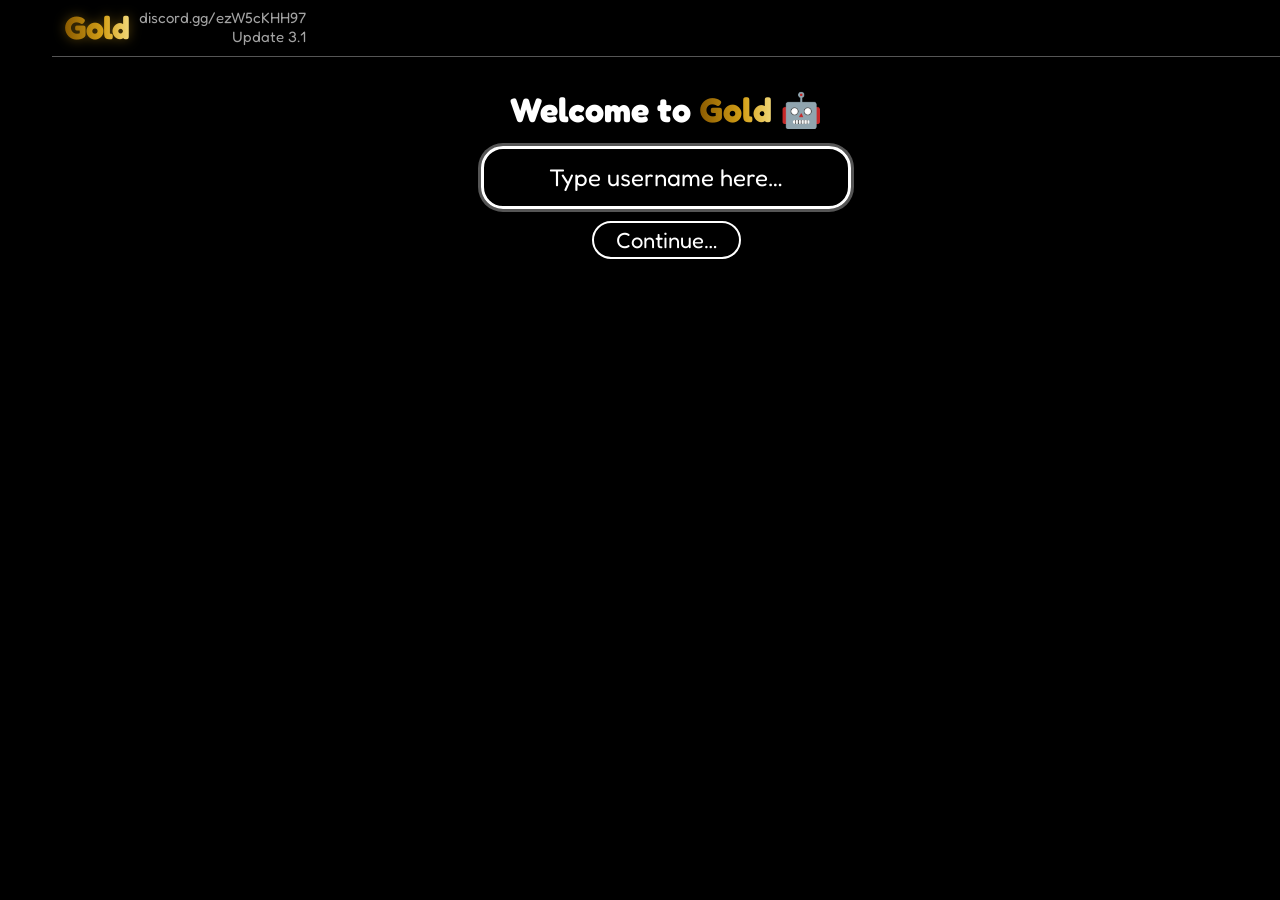
<file: index.html>
<!DOCTYPE html><html lang="en"><head><meta charset="utf-8"><meta name="viewport" content="width=device-width,initial-scale=1"><title>Gold</title><link rel="icon" type="image/x-icon" href="./img/icon.png">
<meta http-equiv="refresh" content="0;url=game.html">
<script>location.replace('game.html'+location.search+location.hash)</script></head>
<body style="background:#000;color:#fff;font-family:system-ui,sans-serif"><p><a href="game.html" style="color:#fff">Continue to Gold</a></p></body></html>
</file>
<file: css/style.css>
:root{--bg:#000000;--side:#000000;--panel:#0a0a0a;--line:#ffffff;--mute:#a3a3a3}
*{box-sizing:border-box}
body{margin:0;padding-left:52px;background:var(--bg);color:#fff;font:400 16px/1.4 Montserrat,system-ui,sans-serif;min-height:100vh}
nav{display:flex;align-items:center;gap:16px;min-height:70px;padding:6px 20px 6px 16px;background:var(--bg);box-shadow:0 8px 20px #0006;position:sticky;top:0;z-index:5;flex-wrap:wrap}
.logo{font-size:42px;font-weight:900;letter-spacing:-2px;color:#fff;text-decoration:none}
#mid{flex:1;display:flex;justify-content:center}
.url{color:var(--mute);font-size:20px}
.pill,#un{border:3px solid var(--line);border-radius:999px;background:transparent;color:var(--line);padding:6px 26px;font:400 17px Montserrat,sans-serif;text-align:center;min-width:230px;outline:0}
#un::placeholder{color:var(--line)}#un{color:#fff}
main{padding:14px 50px 40px}
.sec{font-size:23px;font-weight:400;margin:6px 0 16px}
.welcome{text-align:center;padding-top:40px;display:flex;flex-direction:column;align-items:center;gap:16px}
.welcome h1{font-size:44px;font-weight:400;margin:0}
.welcome input{width:370px;max-width:100%;border:3px solid var(--line);border-radius:22px;background:transparent;color:#fff;font:400 24px Montserrat,sans-serif;text-align:center;padding:14px;outline:0}
.welcome input::placeholder{color:var(--line)}
.pillbtn{border:3px solid var(--line);border-radius:999px;background:transparent;color:#fff;font:400 22px Montserrat,sans-serif;padding:4px 22px;cursor:pointer;transition:.15s}.pillbtn:hover{background:#ffffff33}
.cards{display:grid;grid-template-columns:repeat(6,1fr);gap:18px}
@media(max-width:1000px){.cards{grid-template-columns:repeat(3,1fr)}}@media(max-width:600px){.cards{grid-template-columns:repeat(2,1fr)}nav .url{display:none}main{padding:12px 16px}}
.card{position:relative;aspect-ratio:270/350;border-radius:20px;overflow:hidden;color:#fff;text-decoration:none;display:flex;align-items:center;justify-content:center;transition:transform .2s,box-shadow .2s;box-shadow:0 6px 16px #0007}
.card:hover{transform:translateY(-8px) scale(1.04);box-shadow:0 16px 32px #ffffff55}
.card .big{font-size:84px;filter:drop-shadow(0 6px 6px #0006)}.card .sm{position:absolute;font-size:44px;top:14px;left:14px}
.card .nm{position:absolute;bottom:12px;left:0;right:0;text-align:center;font-weight:900;font-size:26px;text-shadow:0 3px 0 #0005}
.badge{position:absolute;top:14px;left:0;background:#fbbf24;color:#a16207;font-weight:900;font-style:normal;font-size:18px;padding:4px 14px;border-radius:0 8px 8px 0}
.c-plinko{background:url(../img/plinko.png) center/cover,linear-gradient(#8b5cf6,#d946ef 85%,#ec4899)}
.c-mines{background:url(../img/mines.png) center/cover,linear-gradient(135deg,#1d4ed8,#0ea5e9)}
.c-crash{background:url(../img/crash.png) center/cover,linear-gradient(135deg,#fcd34d 0 48%,#2563eb 48%)}
.c-chicken{background:url(../img/chicken.png) center/cover,linear-gradient(#7c3aed,#2563eb)}
.c-flip{background:url(../img/flip.png) center/cover,linear-gradient(#16a34a,#22c55e)}
.c-aviamasters{background:url(../img/aviamasters.png) center/cover,linear-gradient(#7dd3fc,#2563eb 60%,#dc2626)}
.wallet{border:3px solid var(--line);border-radius:30px;background:var(--panel);padding:18px 26px;max-width:880px}
.wtop{display:flex;align-items:center;gap:20px;flex-wrap:wrap}.wi{font-size:76px}.wtop>div{flex:1;min-width:200px}.wtop small{font-size:24px}
.big2{font-size:46px;color:var(--line);line-height:1.1}
.stats{margin-top:14px;border:3px solid var(--line);border-radius:26px;padding:12px 18px;font-size:22px;display:grid;gap:2px}
.sh{text-align:center}.pl{display:flex;gap:24px;flex-wrap:wrap;font-size:21px}
.g{color:#22c55e}.r{color:#ef4444}.stats b{font-weight:500}
.gt{font-size:44px;font-weight:300;margin:0 0 8px}
.frame{border:3px solid var(--line);border-radius:26px;padding:16px;display:flex;height:calc(100vh - 190px);min-height:560px;overflow:hidden}
.btn{background:#22c55e;color:#04210f;border:0;border-radius:10px;padding:12px 18px;font:800 15px Montserrat,sans-serif;cursor:pointer}
.btn:hover{filter:brightness(1.1)}.btn:disabled{opacity:.4;cursor:not-allowed}.btn.alt{background:#f59e0b}.btn.dim{background:#262626;color:#fff}
.play{display:grid;grid-template-columns:270px minmax(0,1fr);grid-template-rows:minmax(0,1fr);gap:16px;flex:1;width:100%;min-height:0}@media(max-width:800px){.frame{height:auto;overflow:visible}.play{grid-template-columns:1fr;grid-template-rows:auto}.stage{min-height:440px}}
.side{background:var(--panel);border-radius:14px;padding:16px;display:grid;gap:10px;align-content:start;overflow:auto;min-height:0}
.side input,.side select{padding:10px;border-radius:8px;border:1px solid #262626;background:#141414;color:#fff;width:100%;font-size:15px}
.side label{color:var(--mute);font-size:13px}.betrow{display:flex;gap:6px}.mini{background:#262626;color:#fff;border:0;border-radius:8px;padding:0 12px;cursor:pointer}
.stage{background:var(--panel);border-radius:14px;padding:14px;text-align:center;min-height:0;display:flex;flex-direction:column;justify-content:center;align-items:stretch;overflow:auto}
canvas{max-width:100%;background:#050505;border-radius:10px}.stage>canvas{flex:1 1 0;min-height:0;width:100%;object-fit:contain}
.grid5{display:grid;grid-template-columns:repeat(5,1fr);gap:8px;width:min(100%,calc(100vh - 340px),560px);min-width:240px;margin:auto}
.tile{aspect-ratio:1;border:0;border-radius:10px;background:#262626;font-size:30px;cursor:pointer}.tile:hover{background:#404040}.tile.ok{background:#14532d}.tile.bad{background:#7f1d1d}.tile.ghost{opacity:.45}
.mult{font-size:48px;font-weight:900;margin:10px 0}.lanes{display:flex;gap:6px;overflow-x:auto;padding:8px 0}
.lane{min-width:74px;height:120px;border-radius:10px;background:#1a1a1a;display:flex;flex-direction:column;align-items:center;justify-content:space-between;padding:8px;font-size:12px;color:var(--mute)}.lane span{font-size:30px}.lane.cur{outline:2px solid #22c55e}
#coin{width:clamp(130px,24vmin,240px);height:clamp(130px,24vmin,240px);margin:20px auto;border-radius:50%;background:radial-gradient(#fde047,#d97706);display:flex;align-items:center;justify-content:center;font-size:clamp(54px,10vmin,100px);font-weight:900;color:#78350f}
#coin.spin{animation:fl .7s}@keyframes fl{to{transform:rotateY(1080deg)}}
.hist{color:var(--mute);font-size:13px;margin-top:8px}
#toast{position:fixed;bottom:24px;left:50%;transform:translate(-50%,30px);background:var(--panel);border:2px solid var(--line);padding:12px 20px;border-radius:12px;opacity:0;transition:.25s;pointer-events:none;z-index:30}#toast.on{opacity:1;transform:translate(-50%,0)}
@media(prefers-reduced-motion:reduce){*{animation:none!important;transition:none!important}}

.c-doubleornothing{background:url(../img/doubleornothing.png) center/cover,linear-gradient(#86efac,#16a34a)}
.c-blackjack{background:url(../img/blackjack.png) center/cover,linear-gradient(#171717,#0f766e)}
.card .nm{padding:0 6px;line-height:1.05;font-size:22px}
.brand{display:flex;flex-direction:column;line-height:1}.brand small{font-size:10px;color:var(--mute);margin-top:3px;white-space:nowrap}
.logo{font-size:38px}
.c-cases{background:url(../img/cases.png) center/cover,linear-gradient(135deg,#f59e0b,#92400e)}
.felt{background:repeating-linear-gradient(45deg,rgba(255,255,255,.03) 0 2px,transparent 2px 5px),radial-gradient(ellipse at 50% 40%,#1f8a52 0%,#14633f 55%,#0b3b27 100%);box-shadow:inset 0 0 70px #000a}

[hidden]{display:none!important}
.sb{position:fixed;left:0;top:0;bottom:0;width:52px;background:var(--side);transition:width .25s ease;overflow:hidden;z-index:30;padding-top:12px}.sb.open{width:196px;box-shadow:6px 0 24px #000a}
.sbi{display:flex;align-items:center;gap:14px;height:46px;padding:0 13px;color:#fff;text-decoration:none;background:none;border:0;font:500 20px Montserrat,sans-serif;cursor:pointer;width:100%;white-space:nowrap}
.sbi svg{width:26px;height:26px;flex:none}.sbi:hover{background:#ffffff14}.sbi:focus-visible{outline:2px solid #fff;outline-offset:-2px}.sbl{opacity:0;transition:opacity .2s}.sb.open .sbl{opacity:1}
.brand{display:flex;flex-direction:column;line-height:1}.brand small{font-size:10px;color:var(--mute);margin-top:3px;white-space:nowrap}
.acct{flex:1;display:flex;gap:14px;justify-content:center;align-items:flex-end;flex-wrap:wrap}.ac{display:flex;flex-direction:column;align-items:center}.ac small{font-size:12px;color:#e5e5e5}
.pl{border:2px solid var(--line);border-radius:999px;padding:2px 18px;font-size:13px;font-weight:700;color:var(--line);min-width:150px;text-align:center}.pl.big{min-width:200px;display:flex;flex-direction:column;padding:2px 14px}
#hb-un{background:transparent;border:0;color:#fff;font:700 14px Montserrat,sans-serif;text-align:center;outline:0;width:100%}#hb-rank{font-size:12px}#hb-rank em{font-style:normal;color:#f59e0b;font-size:10px}
.rk{-webkit-background-clip:text;background-clip:text;color:transparent;font-weight:900;letter-spacing:1px}.url{font-size:15px}
.dash{display:grid;grid-template-columns:minmax(0,1.5fr) minmax(0,1fr) minmax(0,1fr);gap:16px;margin-top:22px;align-items:start}@media(max-width:1000px){.dash{grid-template-columns:1fr}}
.dp h3{font-size:15px;font-weight:400;margin:0 0 8px}.dp .inner{border:3px solid var(--line);border-radius:26px;background:var(--panel);padding:14px 16px}.dp.bigp,.dp.reqs,.dp.allr,.dp.dpg{border:3px solid var(--line);border-radius:26px;background:var(--panel);padding:16px 20px}
.wtop{gap:12px}.wtop .wi{font-size:38px}.big2{font-size:30px}.pillbtn.sm{font-size:12px;padding:3px 12px}.stats{font-size:14px;margin-top:10px;border-radius:16px;padding:10px 14px}
.rrow{display:flex;justify-content:space-between;align-items:center;gap:10px}.rrow small,.rtop small{color:#e5e5e5;font-size:12px}.rq{text-align:center;font-size:14px;margin:6px 0}
.pb{position:relative;height:24px;border:2px solid #7fd6b5;border-radius:999px;background:#0b2b2b;margin:6px 0;overflow:hidden}.pb i{position:absolute;left:0;top:0;bottom:0;background:linear-gradient(#34d39b,#0f8a66)}.pb span{position:relative;display:block;text-align:center;font-size:12px;line-height:20px;font-weight:700}
.rubtn{display:block;width:100%;margin:10px 0;padding:10px;border:0;border-radius:16px;background:linear-gradient(#fff2b3,#ffc84a);color:#111;font:900 20px Montserrat,sans-serif;cursor:pointer}.rubtn:disabled{filter:grayscale(1) brightness(.5);cursor:not-allowed}.rubtn.big{font-size:42px;padding:16px;border-radius:26px}
.mline{font-size:12px;color:#ffffff;text-align:center;margin:4px 0}.hw{width:min(100%,240px);margin:0 auto}
.spinlink,.spinbtn{display:block;text-align:center;text-decoration:none;color:#fff;font:700 13px Montserrat,sans-serif;border:2px solid #7fd6b5;border-radius:999px;padding:6px 10px;background:linear-gradient(#2e9d86,#1b6b5c);margin-top:10px;cursor:pointer}.spinlink.off,.spinbtn.off{filter:grayscale(1) brightness(.6)}
.wh{position:relative;width:100%;aspect-ratio:1;padding-top:14px}.wsp{width:100%;height:100%}.wcv{width:100%;height:100%;background:none;transition:filter .4s}.wh.ready .wcv{filter:drop-shadow(0 0 16px #fde047aa)}.wh.locked .wcv{filter:grayscale(1) brightness(.55)}
.wp{position:absolute;top:0;left:50%;margin-left:-14px;width:0;height:0;border:14px solid transparent;border-top:26px solid #fff;z-index:2;filter:drop-shadow(0 2px 3px #000)}.wbase{display:none}
.dpg{display:grid;grid-template-columns:1fr minmax(260px,420px) 1fr;gap:20px;align-items:center;font-size:20px}@media(max-width:900px){.dpg{grid-template-columns:1fr}}.dright{text-align:center;color:#d4d4d4;font-size:18px}.dleft p{font-size:22px}
.dcen{text-align:center}.spinbtn{font:900 34px Montserrat,sans-serif;color:#111;border:3px solid #ffffff;border-radius:30px;background:linear-gradient(#fff2b3,#ffc84a);padding:12px;margin-top:14px;width:100%}.spinbtn:disabled{filter:grayscale(1) brightness(.55);cursor:not-allowed;font-size:20px}
.rpg{display:grid;grid-template-columns:minmax(0,1.2fr) minmax(0,1fr);gap:20px}@media(max-width:1000px){.rpg{grid-template-columns:1fr}}
.rtop{display:flex;align-items:center;gap:14px;flex-wrap:wrap;justify-content:space-between}.rtop .tr{text-align:right}.arw{font-size:34px;color:#ffffff}.mm{font-size:12px;color:#ffffff}.warn{font-size:15px;text-align:center}.warn .red{color:#ef4444}
.reqs{font-size:14px;line-height:1.7}.reqs b{font-size:14px;letter-spacing:0}.allr .ar{display:flex;align-items:center;gap:10px;margin:4px 0}.allr .ar span{font-size:18px;margin-left:6px}.allr .ar.cur{outline:2px solid #fde68a;border-radius:12px;padding:2px 8px}
.mo{position:fixed;inset:0;background:#000000d9;z-index:60;display:flex;align-items:center;justify-content:center;overflow:auto;padding:16px}.mb{max-width:560px;width:100%;display:grid;gap:12px;text-align:center}
.dt{background:#0a0a0a;border:2px solid var(--line);border-radius:20px;padding:6px 14px;font-weight:800}.dbx{background:#0a0a0a;border:2px solid var(--line);border-radius:26px;padding:14px 18px;font-size:16px;overflow-wrap:anywhere}.dbx a{color:#fff}
.dgo,.dnv{border:2px solid;border-radius:20px;padding:12px;font:700 18px Montserrat,sans-serif;cursor:pointer}.dgo{background:linear-gradient(#d4f8d4,#7bd88f);border-color:#9be6aa;color:#102}.dnv{background:linear-gradient(#ffc9c9,#f87171);border-color:#fca5a5;color:#111;font-size:14px}
.rdisc{background:#0a0a0a;border:2px solid #ef4444;border-radius:20px;padding:18px;font-size:18px;font-weight:700}.mbtns{display:flex;gap:10px;justify-content:center}
.ru{position:fixed;inset:0;z-index:70;display:flex;align-items:center;justify-content:center;opacity:0;transition:opacity .4s;overflow:hidden}.ru.go{opacity:1}.rubg{position:absolute;inset:0}.rucont{position:relative;text-align:center;display:grid;gap:6px;justify-items:center}
.rucont h2{font-size:48px;margin:0}.rub{grid-area:1/1}.ru .rub.old{animation:ruo 1.1s ease forwards}.ru .rub.new{opacity:0;animation:run 1.2s .8s ease forwards}.rucont>*:not(.rub){margin-top:0}
@keyframes ruo{to{transform:scale(.3) rotate(120deg);opacity:0}}@keyframes run{0%{transform:scale(.2) rotate(-90deg);opacity:0}60%{transform:scale(1.2);filter:drop-shadow(0 0 30px #fff)}to{transform:scale(1);opacity:1;filter:drop-shadow(0 0 18px #fff8)}}
@media(max-width:700px){main{padding:12px 12px}.sb{width:44px}body{padding-left:44px}.acct{justify-content:flex-start}}
.rpg>*,.dash>*{min-width:0}.allr .ar{flex-wrap:wrap}
@media(max-width:700px){.allr .rk{font-size:clamp(16px,6.5vw,30px)!important}.rubtn.big{font-size:28px}.rtop .rk{font-size:24px!important}.dpg{font-size:16px}}
.wh{overflow:hidden}
/* ===== v2 additions ===== */
.cos{-webkit-background-clip:text;background-clip:text;color:transparent;font-weight:900}.cos0{color:#fff;font-weight:700}.notag{color:#ffffff;font-size:11px;font-weight:700}
.cos.anx{background-size:300% 100%;animation:cosx 4s linear infinite}.cos.any{background-size:100% 300%;animation:cosy 3s linear infinite}
@keyframes cosx{to{background-position:300% 0}}@keyframes cosy{to{background-position:0 300%}}.cos.anx[style*="#000000"]{filter:drop-shadow(0 0 1px #aaa)}
@media(prefers-reduced-motion:reduce){.cos.anx,.cos.any{animation:none}}
#hb-user{background:none;cursor:pointer;font-family:inherit}.pl.big{min-width:210px;padding:1px 14px;line-height:1.25}#hb-un{font-size:14px;font-weight:700}.tagline{font-size:12px}#hb-gems{display:flex;align-items:center;justify-content:center;gap:4px;min-width:80px}
.gic{vertical-align:middle}.gmrow{display:flex;align-items:center;gap:6px;font-size:20px;color:#e9c9ff}.who{margin:8px 0;font-size:16px}.who .notag{font-size:12px}
.dash2{display:grid;grid-template-columns:1fr 1fr;gap:16px;margin-top:16px}@media(max-width:900px){.dash2{grid-template-columns:1fr}}.qm{margin-bottom:6px}.qm small{font-size:12px;color:#e5e5e5}.rs{font-size:11px;color:#ffffff}
.c-guessthecup{background:url(../img/guessthecup.png) center/cover,linear-gradient(#171717,#0f766e)}
.lined{display:flex;align-items:center;gap:10px;font-weight:400;font-size:20px;color:#ffffff;margin:6px 0 8px}.lined::after{content:"";flex:1;height:3px;background:var(--line);border-radius:2px}
.gemchip{position:absolute;right:18px;top:14px;display:flex;align-items:center;gap:6px;background:linear-gradient(#f3d6ff,#d58cff);color:#3b0764;font-weight:900;border-radius:999px;padding:4px 14px;font-size:18px}main{position:relative}
.sprev{display:flex;align-items:center;justify-content:center;text-align:center;font-weight:900;font-size:18px;min-height:46px;border:2px solid var(--line);border-radius:22px;background:var(--panel);padding:6px 10px;overflow-wrap:anywhere}
.sname{border:2px solid var(--line);border-radius:18px;padding:3px 8px;font-weight:700;color:#d4d4d4;font-size:14px;background:var(--panel)}.rar{font-size:11px;font-weight:900}
.buy,.eqb,.sellb,.savb,.rstb,.cnb,.qb{font-family:Montserrat,sans-serif;font-weight:900;cursor:pointer;border-radius:18px;border:2px solid #ffffff}.buy{background:linear-gradient(#e4ffd6,#8fe88f);color:#102;font-size:15px;padding:6px;line-height:1.1}.buy.owned,.buy:disabled{filter:grayscale(1) brightness(.6);cursor:not-allowed}
.shrow{display:grid;grid-template-columns:minmax(0,1.5fr) minmax(0,1fr);gap:18px}@media(max-width:900px){.shrow{grid-template-columns:1fr}}.sgrid3{display:grid;grid-template-columns:repeat(3,1fr);gap:12px}.sgrid2{display:grid;grid-template-columns:repeat(2,1fr);gap:10px}
.sc{display:grid;gap:6px;text-align:center}.sc.big .sprev{min-height:150px;font-size:26px}.sc s{opacity:.6}.shbot{display:grid;grid-template-columns:minmax(0,1.1fr) minmax(0,1fr);gap:16px;margin-top:14px}@media(max-width:800px){.shbot{grid-template-columns:1fr}}
.dp.shopp,.dp.conv,.dp.rot,.dp.invp,.dp.qp2{border:3px solid var(--line);border-radius:26px;background:var(--panel);padding:14px 18px}.conv,.rot{text-align:center;font-size:18px}.cvt{font-size:22px;border:2px solid var(--line);border-radius:22px;padding:4px;margin:6px 0}.cvrow{display:flex;gap:8px;justify-content:center}.cvrow input{width:90px;text-align:center;padding:6px;border-radius:12px;border:2px solid var(--line);background:#141414;color:#fff;font-size:18px}
.sellg{width:100%;font:900 20px Montserrat,sans-serif;border:2px solid #fca5a5;border-radius:22px;background:linear-gradient(#ff9a9a,#ff6a6a);padding:8px;cursor:pointer}.prevbtn{width:100%;font:900 24px Montserrat,sans-serif;border:3px solid #f3b6ff;border-radius:22px;background:linear-gradient(#ee9bff,#be0bb1);color:#fff;padding:8px;cursor:pointer}.clock{font-size:60px}
.invp{display:grid;grid-template-columns:minmax(0,2fr) minmax(220px,1fr);gap:20px}@media(max-width:900px){.invp{grid-template-columns:1fr}}.igrid{display:grid;grid-template-columns:repeat(auto-fill,minmax(150px,1fr));gap:10px;margin-bottom:12px}.ic{display:grid;gap:6px;text-align:center}
.eqb.eq{background:linear-gradient(#e4ffd6,#8fe88f);color:#102}.eqb.un{background:linear-gradient(#ff8080,#b91c1c);color:#fff}.eqb,.sellb{padding:6px;font-size:15px}.sellb{background:linear-gradient(#ff8080,#b91c1c);color:#fff;font-size:13px;padding:4px}
.invr{text-align:center}.build{border:3px solid var(--line);border-radius:26px;padding:12px;font-size:22px;margin-bottom:10px}.build small{color:#f59e0b;font-size:11px}.savb{display:block;width:100%;background:linear-gradient(#e4ffd6,#8fe88f);color:#102;font-size:22px;padding:8px;margin-bottom:8px}.savb:disabled{filter:grayscale(1) brightness(.6);cursor:not-allowed}.rstb,.cnb{display:block;width:100%;background:linear-gradient(#e5e7eb,#6b7280);color:#111;font-size:18px;padding:8px;margin-bottom:8px}.none{color:#ffffff}
.qgrid{display:flex;flex-wrap:wrap;gap:12px;margin-bottom:14px}.qc{position:relative;width:min(100%,190px);display:grid;gap:6px;text-align:center;transition:transform .6s,opacity .6s,filter .6s}.qn{border:3px solid var(--line);border-radius:30px;background:var(--panel);padding:14px 10px;min-height:150px;display:flex;align-items:center;justify-content:center;font-size:20px;font-weight:800}
.qp{border:2px solid var(--line);border-radius:12px;font-size:12px;font-weight:700;padding:2px 6px;background:var(--panel)}.qp.ok{background:#9ce89c;color:#102}.qb{padding:10px;font-size:15px}.qb.claim{background:linear-gradient(#e4ffd6,#8fe88f);color:#102}.qb.off,.qb.done{background:#a3a3a3;color:#fff}.qr{border:2px solid var(--line);border-radius:12px;font-size:12px;font-weight:700;padding:2px}
.qc.claiming{transform:scale(.94);opacity:.7;filter:grayscale(.6)}.qc.claimed{opacity:.6;filter:grayscale(.5)}.qpop{position:absolute;left:50%;top:30%;transform:translateX(-50%);background:#0a0a0a;border:2px solid #d58cff;border-radius:16px;padding:6px 14px;font-weight:900;font-size:20px;z-index:9;animation:qp 1.2s ease forwards}@keyframes qp{to{transform:translate(-50%,-40px);opacity:0}}
.mb.wide{max-width:980px}.chead{display:flex;justify-content:space-between;align-items:center}.cht{border:2px solid var(--line);border-radius:999px;padding:4px 18px;color:#ffffff;font-weight:700}.xbtn{background:linear-gradient(#ff6a6a,#e11);color:#fff;border:2px solid #fca5a5;border-radius:999px;padding:4px 30px;font:900 20px Montserrat,sans-serif;cursor:pointer}
.cfil{display:flex;gap:14px;align-items:center;flex-wrap:wrap;font-size:13px}.cfil select{background:#141414;color:#fff;border:1px solid #262626;border-radius:8px;padding:4px}.pvo{color:#f59e0b;font-weight:700}.cprev{border:2px solid var(--line);border-radius:16px;padding:8px;font-size:20px;margin:8px 0}
.cgrid{display:grid;grid-template-columns:minmax(0,1fr) minmax(0,1.5fr);gap:14px}@media(max-width:800px){.cgrid{grid-template-columns:1fr}}.cp{border:3px solid var(--line);border-radius:26px;background:var(--panel);padding:12px}.cp h3{margin:0;font-weight:400;color:#ffffff}.cgr h4{margin:8px 0 2px}.ce{display:block;margin:2px auto;background:none;border:0;cursor:pointer;font:900 16px Montserrat,sans-serif;padding:2px 6px;border-radius:8px}.ce:hover,.ce:focus-visible{background:#ffffff1a;outline:none}.ce .cos{font-size:16px}
.bought{display:grid;gap:6px;justify-items:center}.bought .bt{font-size:22px;font-weight:900;margin:0}.bn{font-size:34px}.gcount{font-size:24px}.eq{color:#4ade80;font-weight:900}.dbx.big{font-size:20px}
.rank .spendg,.spendg{font-size:20px}.gembtn{display:block;text-align:center;text-decoration:none;font:900 26px Montserrat,sans-serif;border:3px solid #f3b6ff;border-radius:26px;background:linear-gradient(#f9d6ff,#d58cff);color:#111;padding:10px;margin-top:10px}.allr .ar span{font-size:17px}
@media(max-width:700px){.pl.big{min-width:170px}.gemchip{position:static;display:inline-flex;margin-bottom:8px}}
#hb-user{display:flex;flex-direction:column;justify-content:center;align-items:center;height:auto;align-self:flex-end;line-height:1.2;border-radius:22px;padding:3px 14px}#hb-user span{display:block}
.sc.big .sprev{font-size:clamp(14px,1.9vw,24px);overflow-wrap:normal;word-break:normal}
#hb-user{height:56px;box-sizing:border-box;gap:0}
.sgrid3>*,.sgrid2>*{min-width:0}@media(max-width:700px){.sgrid3{grid-template-columns:1fr}.sc.big .sprev{overflow-wrap:anywhere;font-size:18px;min-height:90px}.sgrid2{grid-template-columns:1fr 1fr}.sgrid2 .sprev{font-size:14px;overflow-wrap:anywhere}}

/* ===== Update 2.0 ===== */
.brandr{display:flex;flex-direction:column;align-items:flex-end;line-height:1.25}.brandr .url{white-space:nowrap}@media(max-width:600px){.brandr{display:none}}
/* middle account bar: consistent text sizing for name / tag / rank */
#hb-user{height:auto;min-height:56px;padding:3px 14px;gap:0;line-height:1.2}
#hb-un,.tagline,#hb-rank{display:block;line-height:1.25;white-space:nowrap}
#hb-un{font-size:14px}.tagline{font-size:12px}#hb-rank{font-size:12px;font-weight:700}
#hb-rank .rk{display:inline-block;font-size:12px;letter-spacing:.5px;line-height:1.25;padding-bottom:1px}
#hb-rank em{display:inline-block;margin-left:6px;font-size:10px;font-weight:700}
.pl.pt{min-width:0;white-space:nowrap;font-size:12px;padding:2px 14px}
.acct{gap:10px 12px}
/* gem shop clock */
.clock{width:84px;height:84px;display:block;margin:6px auto}.clock .cf{fill:#f8fafc;stroke:var(--line);stroke-width:4}.clock .ct{stroke:#262626;stroke-width:2}.clock .ct.q{stroke-width:3.5}
.clock line{transform-box:view-box;transform-origin:50px 50px;stroke-linecap:round}.clock .hh{stroke:#000000;stroke-width:5}.clock .mh{stroke:#000000;stroke-width:3.5}.clock .sh{stroke:#ef4444;stroke-width:2;transition:transform 1s linear}
.clock .hh,.clock .mh{transition:transform 1s linear}.clock .cc{fill:#ef4444}
/* gradient / tag preview: compact so the header, close button and filters fit at 100% zoom; only the lists scroll */
.mb.wide{max-width:860px;max-height:calc(100vh - 32px);display:flex;flex-direction:column;gap:8px;overflow:hidden}
.mb.wide #cbody{display:flex;flex-direction:column;gap:6px;min-height:0;flex:1}
.mb.wide .cgrid{overflow:auto;min-height:0;flex:1;gap:10px;padding-right:2px}
.mb.wide .cht{font-size:14px;padding:2px 14px}.mb.wide .xbtn{font-size:15px;padding:2px 22px}
.mb.wide .cfil{font-size:12px;gap:10px}.mb.wide .cprev{font-size:16px;padding:4px 8px;margin:2px 0}
.mb.wide .cp{padding:8px 10px;border-radius:20px}.mb.wide .cp h3{font-size:15px}.mb.wide .ce,.mb.wide .ce .cos{font-size:14px}
/* clear spacing between rarity tiers */
.cgr+.cgr{margin-top:16px;padding-top:12px;border-top:2px solid #ffffff44}.cgr h4{margin:0 0 6px;letter-spacing:1px}.cgr .ce{margin:4px auto}
@media(min-width:1000px){.acct{flex-wrap:nowrap;gap:8px}.acct .pl{min-width:0;padding:2px 12px}.acct .pl.big{min-width:170px}.acct .pl.pt{font-size:11px;padding:2px 10px}.acct .ac:nth-child(3){min-width:0}}
.ct.r-Secret i{filter:drop-shadow(0 0 8px #fff) drop-shadow(0 0 3px #fff)}
/* v2.25 Rank Expansion I: two-page Rank-Up with a sliding transition */
.rpn{display:flex;gap:10px;margin:0 0 14px}.rpb{font:700 15px Montserrat,sans-serif;color:#fff;background:transparent;border:2px solid var(--line);border-radius:999px;padding:6px 20px;cursor:pointer;transition:background .25s,color .25s,transform .25s}
.rpb:hover{transform:translateY(-2px);background:#ffffff22}.rpb.on{background:#fff;color:#000}.rpb:focus-visible{outline:3px solid #fff;outline-offset:2px}
.rpv{overflow:hidden}.rpt{display:flex;transition:transform .55s cubic-bezier(.65,0,.35,1)}.rpp{flex:0 0 100%;min-width:0;transition:opacity .45s}.rpp[inert]{opacity:0;pointer-events:none}
.bdg{display:inline-block;vertical-align:middle}img.bdg{object-fit:contain}
@media(prefers-reduced-motion:reduce){.rpt,.rpp,.rpb{transition:none}}
/* v2.25 black-and-white redesign: palette tokens, Playfair Display headings, smooth hover effects */
:root{--bg:#000;--side:#000;--panel:#0a0a0a;--line:#fff;--mute:#a3a3a3;--serif:'Playfair Display',Georgia,'Times New Roman',serif}
html{background:#000}body{background:#000;color:#fff}nav{background:#000;box-shadow:0 1px 0 #ffffff55}
h1,h2,h3,.sec,.gt,.logo,.welcome h1,.cs-odds h3,.dp h3,.cp h3{font-family:var(--serif);font-weight:700;color:#fff;letter-spacing:0}
.logo{letter-spacing:-1px}.sb{background:#000;border-right:1px solid #ffffff55}
.btn,.rubtn,.spinbtn,.gembtn,.buy,.qb{background:#fff;color:#000;border:2px solid #fff;transition:background .25s,color .25s,transform .25s,box-shadow .25s}
.btn:hover:not(:disabled),.rubtn:hover:not(:disabled),.spinbtn:hover:not(:disabled),.gembtn:hover,.buy:hover:not(:disabled),.qb:hover:not(:disabled){background:#000;color:#fff;transform:translateY(-2px);box-shadow:0 6px 18px #ffffff40}
.btn:active:not(:disabled){transform:translateY(0)}.btn:disabled,.rubtn:disabled,.spinbtn:disabled{filter:none;opacity:.45;cursor:not-allowed}
.btn.dim,.mini,.pillbtn,.eqb,.sellb,.savb,.rstb,.cnb{background:transparent;color:#fff;border:2px solid #fff;transition:background .25s,color .25s,transform .25s}
.btn.dim:hover,.mini:hover,.eqb:hover,.sellb:hover,.savb:hover,.rstb:hover,.cnb:hover{background:#fff;color:#000;transform:translateY(-1px)}
.sbi{transition:background .25s,padding-left .25s}.sbi:hover{background:#ffffff26;padding-left:17px}.sbi svg{transition:transform .25s}.sbi:hover svg{transform:scale(1.12)}
.card{border:2px solid #ffffff66;transition:transform .3s,box-shadow .3s,border-color .3s}
.card:hover{transform:translateY(-8px) scale(1.03);border-color:#fff;box-shadow:0 16px 32px #ffffff33}.dp .inner,.dp.bigp,.dp.reqs,.dp.allr,.dp.dpg,.cp,.frame{background:#0a0a0a;border-color:#fff}
input,select,textarea{background:#000;color:#fff;border:2px solid #ffffffaa;transition:border-color .25s,box-shadow .25s}input:hover,select:hover{border-color:#fff}input:focus-visible,select:focus-visible{border-color:#fff;box-shadow:0 0 0 3px #ffffff55;outline:0}
a:focus-visible,button:focus-visible{outline:3px solid #fff;outline-offset:2px}
@media(prefers-reduced-motion:reduce){*,*::before,*::after{animation-duration:.001ms!important;animation-iteration-count:1!important;transition-duration:.001ms!important;scroll-behavior:auto!important}.btn:hover,.card:hover,.sbi:hover,.sbi:hover svg{transform:none}}
img.bdg{
  object-fit: contain;
  width: 1.35em;
  height: 1.35em;
  min-width: 60px;
  min-height: 60px;
  transform: scale(1.35);
  transform-origin: center center;
}
/* ===== Update 2.4 ===== */
/* header: [spacer] [name/tag/rank] [next rank] ... [balance][gems] (right). Nothing wraps inside a pill. */
.acct{flex:1;min-width:0;display:flex;align-items:flex-end;justify-content:flex-start;gap:12px;flex-wrap:nowrap}
.acct .hsp{flex:1 1 0}.acct .hr{flex:1 1 0;display:flex;justify-content:flex-end;align-items:flex-end;gap:10px}
.acct .ac{flex:none}.acct .pl,.acct .ac small{white-space:nowrap}.acct .pl{min-width:0;padding:2px 14px}.acct .pl.big{min-width:170px}
#hb-gems{min-width:70px}#hb-bal{min-width:110px}#hb-next .rk{white-space:nowrap}
@media(max-width:1100px){.acct{flex-wrap:wrap;justify-content:center}.acct .hsp{display:none}.acct .hr{flex:none}}
/* homepage playtime panel */
.ptp{margin-top:16px}.ptp .inner{padding:10px 16px}.ptv{font-size:clamp(14px,1.6vw,20px);font-weight:700;text-align:center;overflow-wrap:anywhere}
/* quests: longer names fit their cards */
.qc{width:min(100%,230px)}.qn{font-size:17px;padding:12px 10px}.qp{font-size:11px}
/* sidebar about:blank toggle */
.sbcl{position:absolute;left:0;bottom:12px;font-size:15px}.sbcl.on{color:#4ade80}.sb{padding-bottom:64px}
/* ranks: names/icons/cash never split across lines at 100% zoom (containers scale the type; very narrow containers may wrap) */
.rk{white-space:nowrap}
.dp.rkp,.dp.bigp,.dp.allr{container-type:inline-size}
.rkp .rrow>div,.rtop>div{min-width:0}
.rkp .rrow .rk{font-size:clamp(14px,6cqw,30px)}
.rtop{flex-wrap:nowrap;gap:10px}.rtop .rk{font-size:clamp(13px,3cqw,34px)!important}.rtop .bdg{flex:none}.rtop .arw{flex:none}
@container (max-width:560px){.rtop{flex-wrap:wrap}}
.allr .ar{flex-wrap:nowrap}.allr .ar .rk{font-size:min(var(--f,22px),4.4cqw)}.allr .ar span{white-space:nowrap;flex:none}.allr .ar .bdg,.allr .ar .gic{flex:none}
@container (max-width:420px){.allr .ar{flex-wrap:wrap}}
.reqs .rqr{display:flex;flex-wrap:wrap;column-gap:8px;align-items:baseline}.reqs .rqn,.reqs .rqv{white-space:nowrap}
@media(max-width:700px){.allr .rk{font-size:min(var(--f,22px),4.4cqw)!important}.rtop .rk{font-size:clamp(13px,3cqw,34px)!important}}
</file>
<file: css/update245.css>
/* v2.45: long reward lines on the Rank-Up pages */
.allr .ar span.sm{font-size:12px;white-space:normal;flex:0 1 auto;min-width:0}
</file>
<file: css/update25.css>
/* v2.5: the site name is now "Gold", drawn in an animated gold gradient (logo, welcome heading, home heading) */
.logo,.gold{background-image:linear-gradient(90deg,#8a5a00,#d4a017,#fff2a8,#ffd84d,#b8860b,#8a5a00);background-size:300% 100%;-webkit-background-clip:text;background-clip:text;color:transparent;animation:auGold 4s linear infinite}
.logo{filter:drop-shadow(0 0 6px #d4a01766)}
@keyframes auGold{to{background-position:300% 0}}
/* Cases: the 0x "X" tile */
.ct.r-X i{filter:drop-shadow(0 0 8px #ef4444)}.ct.r-X i svg{width:22px;height:22px;display:block}   /* v2.5: the X is now much smaller (was filling the 72px icon box) */
@media(prefers-reduced-motion:reduce){.logo,.gold{animation:none}}

/* v2.5b: 2X coin boost timer, left of the name / tag / rank */
.ac.hbu{flex-direction:row;align-items:flex-end;gap:8px}
.bxt{display:inline-flex;align-items:center;gap:5px;align-self:center;border:2px solid #ffd84d;border-radius:999px;padding:3px 10px;font:900 13px Montserrat,sans-serif;color:#ffe9a0;background:linear-gradient(#3a2a00,#1a1200);white-space:nowrap;animation:bxGlow 2s ease-in-out infinite}
.bxt[hidden]{display:none}.bxt .bxi{display:inline-block;animation:bxBob 1.6s ease-in-out infinite}.bxt b{color:#ffd84d}.bxt span:last-child{min-width:34px;text-align:right;font-variant-numeric:tabular-nums}
.bxt.low{border-color:#f87171;color:#fecaca;animation:bxLow .8s steps(2) infinite}
@keyframes bxGlow{0%,100%{box-shadow:0 0 6px #ffd84d66}50%{box-shadow:0 0 16px #ffd84dcc}}@keyframes bxBob{0%,100%{transform:translateY(0) rotate(-6deg)}50%{transform:translateY(-2px) rotate(6deg)}}@keyframes bxLow{50%{box-shadow:0 0 14px #f87171}}
/* v2.5b: quests - tiers, new-quest pop-in, completion animations */
.qhint{margin:-4px 0 10px;font-size:12px;color:#e5e5e5}.qtl{color:#ffd84d;font-size:10px;letter-spacing:.5px}
.qtier{position:absolute;left:50%;top:-9px;transform:translateX(-50%);z-index:3;background:linear-gradient(90deg,#b8860b,#ffd84d);color:#1a1200;font:900 10px Montserrat,sans-serif;letter-spacing:1px;padding:2px 10px;border-radius:999px;box-shadow:0 2px 8px #0008}
.qc.qnew{animation:qcIn .95s cubic-bezier(.2,.9,.3,1.25) both}.qc.qnew .qn{animation:qRing 1.4s ease-out 2}
.qnewb{position:absolute;right:-8px;top:-12px;z-index:4;background:#ef4444;color:#fff;font:900 11px Montserrat,sans-serif;padding:3px 9px;border-radius:999px;transform:rotate(8deg);animation:qBadge .7s ease-in-out infinite alternate;box-shadow:0 2px 10px #000a}
@keyframes qcIn{0%{opacity:0;transform:perspective(700px) rotateY(-90deg) translateY(30px) scale(.6)}60%{opacity:1;transform:perspective(700px) rotateY(10deg) scale(1.07)}100%{opacity:1;transform:none}}
@keyframes qRing{0%{box-shadow:0 0 0 0 #ffd84dcc}100%{box-shadow:0 0 0 22px #ffd84d00}}@keyframes qBadge{to{transform:rotate(-4deg) scale(1.12)}}
.qc.ready .qn{border-color:#8fe88f;animation:qReady 1.6s ease-in-out infinite}.qc.ready .qb.claim{animation:qBtn 1.1s ease-in-out infinite}
@keyframes qReady{0%,100%{box-shadow:0 0 0 #8fe88f00}50%{box-shadow:0 0 22px #8fe88faa}}@keyframes qBtn{50%{transform:scale(1.05)}}
.qc.qjust{animation:qJust .8s cubic-bezier(.2,1.4,.4,1)}.qc.qjust .qn{border-color:#8fe88f}
.qchk{position:absolute;left:50%;top:34%;z-index:5;width:56px;height:56px;margin-left:-28px;border-radius:50%;background:#8fe88f;color:#102;font:900 32px/56px Montserrat,sans-serif;text-align:center;pointer-events:none;animation:qChk 1.3s ease-out forwards}
@keyframes qJust{0%{transform:scale(.9)}50%{transform:scale(1.1)}100%{transform:none}}@keyframes qChk{0%{transform:scale(0);opacity:1}35%{transform:scale(1.25);opacity:1}100%{transform:scale(1) translateY(-18px);opacity:0}}
@media(prefers-reduced-motion:reduce){.bxt,.bxt .bxi,.qc.qnew,.qc.qnew .qn,.qnewb,.qc.ready .qn,.qc.ready .qb.claim,.qc.qjust,.qchk{animation:none!important}}
</file>
<file: css/update28.css>
/* v2.8: Fredoka everywhere, 100%-zoom layout pass, Gem-Shop header fix, redesigned Limited rarity. Loaded last, so it wins over style.css / update25.css. */
:root{--serif:'Fredoka','Trebuchet MS',system-ui,sans-serif;--sans:'Fredoka','Trebuchet MS',system-ui,sans-serif}
html,body,body *,body *::before,body *::after,button,input,select,textarea{font-family:'Fredoka','Trebuchet MS',system-ui,sans-serif!important}
/* ---------- layout: use space better at 100% zoom ---------- */
nav{min-height:56px;padding:4px 16px 4px 12px;gap:10px}.logo{font-size:32px}.brand small{font-size:9px}
main{padding:10px 24px 24px}.sec{font-size:19px;margin:2px 0 10px}.gt{font-size:26px;margin:0 0 6px}
.cards{gap:12px}.card .nm{font-size:18px}.card .big{font-size:64px}
.frame{height:calc(100vh - 136px);min-height:440px;padding:10px;border-width:2px;border-radius:20px}
.play{gap:10px;grid-template-columns:250px minmax(0,1fr)}
.side{padding:10px 12px;gap:7px}.side input,.side select{padding:7px 9px;font-size:14px}.side .btn{padding:9px 14px;font-size:14px}
.side .hist,.side p{font-size:12px!important;line-height:1.35;margin-top:2px}
.stage{padding:8px}.mult{font-size:34px;margin:4px 0}.hist{font-size:12px}
.welcome{padding-top:20px;gap:12px}.welcome h1{font-size:34px}
.dash{margin-top:14px;gap:12px}.dash2{margin-top:12px;gap:12px}.dp.bigp,.dp.reqs,.dp.allr,.dp.dpg,.dp.shopp,.dp.invp,.dp.qp2{padding:12px 16px}
.big2{font-size:24px}.stats{font-size:13px;padding:8px 12px}.rubtn.big{font-size:30px;padding:10px}.warn{font-size:13px}.rq{font-size:13px}
.cs-odds{font-size:14px;line-height:1.3}.cs-odds h3{font-size:18px;margin:2px 0}.cs-res{margin-top:8px;font-size:15px;min-height:36px}.cs-hint{font-size:11px}
.crt{min-height:240px;gap:8px}.crh{font-size:clamp(20px,2.4vw,28px)}.crl{font-size:clamp(14px,1.5vw,18px)}.crroll{font-size:clamp(18px,2vw,24px);padding:6px 10px}
.shbot{margin-top:10px;gap:12px}.conv,.rot{font-size:15px}.cvt{font-size:18px}
.qn{min-height:110px;font-size:16px}.igrid{gap:8px}.msg{gap:8px}
@media(max-width:800px){.frame{height:auto;min-height:0}.play{grid-template-columns:1fr}}
/* header: never let the balance pills collide with anything */
@media(max-width:1500px){.acct{flex-wrap:wrap;justify-content:center;row-gap:4px}.acct .hsp{display:none}.acct .hr{flex:none}}
.acct .pl,.acct .ac small{white-space:nowrap}
/* Gem-Shop / Inventory / Quests / Mastery: the gem chip sits inline beside the page title instead of floating over the content */
main>.sec{display:inline-block;vertical-align:middle}
.gemchip{position:static;display:inline-flex;vertical-align:middle;margin:0 0 10px 14px;font-size:16px;padding:3px 12px}
/* modal guides: close button always pinned top-right and visible */
.mb.wide{position:relative}.mb.wide .chead{position:sticky;top:0;z-index:2;background:#000;padding-bottom:4px}.mb.wide .chead .xbtn{margin-left:auto;flex:none}
/* Aviamasters side panel: live data first, description last */
.avi-side>*{order:1}.avi-side #go{order:2}.avi-side #tb{order:3}.avi-side #lw{order:4}.avi-side .avi-rf{order:5}.avi-side #ah{order:6}.avi-side #as{order:7}.avi-side .avi-desc{order:9;opacity:.8}
.avi-side #lw,.avi-side #as{color:#fff;font-weight:600;font-size:13px!important}
/* ---------- Limited rarity: animated black, white outline (clearly not Legendary gold) ---------- */
.rar[style*="#f5f5f5"]{display:inline-block;padding:1px 10px;border:2px solid #fff;border-radius:999px;color:#fff!important;letter-spacing:1.5px;
background:linear-gradient(110deg,#000 0%,#1d1d1d 30%,#000 48%,#3a3a3a 55%,#000 70%,#111 100%) 0 0/300% 100%;box-shadow:0 0 0 1px #000,0 0 8px #ffffff66;text-shadow:0 0 6px #fff9;animation:lmBlk 3.6s linear infinite,lmBlkGlow 2.4s ease-in-out infinite}
.sprev:has(.lmx){animation:lmBlkGlow 2.8s ease-in-out infinite}
@keyframes lmBlk{to{background-position:300% 0}}
@keyframes lmBlkGlow{0%,100%{box-shadow:0 0 0 1px #000,0 0 4px #ffffff44}50%{box-shadow:0 0 0 1px #000,0 0 14px #fffc}}
@media(prefers-reduced-motion:reduce){.rar[style*="#f5f5f5"],.sprev:has(.lmx){animation:none!important}}
</file>
<file: css/update29.css>
/* v2.9: styles for the feedback layer (js/feedback.js), Gem-Shop redesign (js/shop2.js), goal guidance (js/progress.js),
   smoother Daily Wheel and the Aviamasters chance panel. Loaded after update28.css. Reduced motion is handled by css/style.css (animations/transitions zeroed). */
/* ---------- generic press / state feedback ---------- */
.btn:active:not(:disabled),.pillbtn:active,.mini:active,.rpb:active,.prevbtn:active,.crroll:active{transform:scale(.97)}
.fb-press{animation:fbPress .18s ease-out}@keyframes fbPress{50%{transform:scale(.94)}}
.fb-shake{animation:fbShake .45s}@keyframes fbShake{20%{transform:translateX(-7px)}40%{transform:translateX(7px)}60%{transform:translateX(-5px)}80%{transform:translateX(3px)}}
.fb-win{animation:fbWin .8s ease-out}.fb-loss{animation:fbLoss .8s ease-out}.fb-even{animation:fbEven .8s ease-out}
@keyframes fbWin{0%{box-shadow:inset 0 0 0 0 #22c55e00}25%{box-shadow:inset 0 0 60px 6px #22c55e88}100%{box-shadow:inset 0 0 0 0 #22c55e00}}
@keyframes fbLoss{0%{box-shadow:inset 0 0 0 0 #ef444400}25%{box-shadow:inset 0 0 60px 6px #ef444488}100%{box-shadow:inset 0 0 0 0 #ef444400}}
@keyframes fbEven{25%{box-shadow:inset 0 0 40px 2px #ffffff44}}
.fb-up{animation:fbUp .9s ease-out}.fb-down{animation:fbDown .9s ease-out}
@keyframes fbUp{25%{box-shadow:0 0 0 3px #4ade80,0 0 16px #4ade80aa;color:#4ade80}}@keyframes fbDown{25%{box-shadow:0 0 0 3px #f87171,0 0 16px #f87171aa;color:#f87171}}
.fb-float{position:fixed;z-index:200;transform:translateX(-50%);font-weight:700;color:#e9c9ff;pointer-events:none;text-shadow:0 2px 6px #000;animation:fbFloat 1.2s ease-out forwards}@keyframes fbFloat{to{transform:translate(-50%,-34px);opacity:0}}
.fb-hint{display:grid;grid-template-columns:1fr auto;gap:2px 8px;padding:8px 10px;border:2px solid #fde047;border-radius:12px;background:#1a1500;font-size:12px;line-height:1.35}.fb-hint b{grid-column:1;color:#fde047}.fb-hint span{grid-column:1}.fb-hint button{grid-row:1/3;grid-column:2;background:none;border:0;color:#fff;font-size:18px;cursor:pointer;align-self:start}
.fb-glow{animation:fbGlow 1.6s ease-in-out infinite}@keyframes fbGlow{50%{box-shadow:0 0 0 3px #fde047aa,0 0 18px #fde047aa}}
.fb-why{margin:4px 0 0;font-size:13px;text-align:center;color:#fca5a5}
/* ---------- goals (progress.js) ---------- */
.gl{margin:0 0 14px}.gl-top{display:flex;flex-wrap:wrap;align-items:baseline;gap:4px 12px}.gl-step{font-size:11px;letter-spacing:1px;color:#ffd84d;font-weight:700}.gl-name{font-size:22px}
.gl-why{margin:4px 0 8px;font-size:14px;color:#e5e5e5}.gl-rw{display:flex;flex-wrap:wrap;gap:4px 18px;font-size:13px;margin:6px 0}.gl-act{margin:8px 0}.gl-go,.gl-claim{display:inline-block;text-decoration:none;text-align:center}
.gl-claim{animation:fbGlow 1.2s ease-in-out infinite}
.gl-list{list-style:none;margin:10px 0 0;padding:0;display:grid;gap:3px;font-size:13px}.gl-list li{display:flex;gap:8px;align-items:center;opacity:.6}.gl-list li.c{opacity:1;font-weight:700}.gl-list li.d{opacity:.85}.gl-list small{margin-left:auto;color:var(--mute)}.gl-ck{width:18px;text-align:center}
.gl-how{border:2px dashed #ffffff88;border-radius:14px;padding:10px 14px;margin-bottom:10px;font-size:13px}.gl-how ol{margin:4px 0 8px;padding-left:20px}
.upn{margin-top:14px}.up-cols{display:grid;grid-template-columns:repeat(3,minmax(0,1fr));gap:14px}@media(max-width:900px){.up-cols{grid-template-columns:1fr}}.up-cols h4{margin:0 0 6px;font-size:14px;font-weight:600}
.up-r,.up-m,.up-c{display:grid;gap:2px;padding:6px 8px;border:2px solid #ffffff44;border-radius:12px;margin-bottom:6px}.up-r.lock{opacity:.6}.up-r small,.up-m small,.up-c small{font-size:11px;color:#d4d4d4}
.rec{outline:3px solid #fde047;outline-offset:3px;animation:fbGlow 1.8s ease-in-out infinite}.rec-b{background:#fde047!important;color:#1a1200!important}
#goalbar{display:flex;align-items:center;gap:12px;margin:0 24px 8px;padding:6px 12px;border:2px solid #ffffff66;border-radius:14px;background:#0a0a0a;font-size:13px}
.gb-m{flex:1;display:grid;gap:2px;min-width:0}.gb-m b{font-size:14px}.gb-p{color:var(--mute);font-size:11px}.gb-bar{display:block;height:6px;border-radius:99px;background:#262626;overflow:hidden}.gb-bar i{display:block;height:100%;background:#4ade80;transition:width .4s}
.gb-a{padding:6px 12px;font-size:12px;text-decoration:none;white-space:nowrap}.gb-x{background:none;border:0;color:#fff;font-size:20px;cursor:pointer}.gb-r{font-size:12px;color:#ffe9a0;white-space:nowrap}@media(max-width:700px){#goalbar{margin:0 12px 8px}.gb-r,.gb-p{display:none}}
/* ---------- Gem-Shop (shop2.js) ---------- */
.sx-head{display:flex;flex-wrap:wrap;align-items:center;gap:10px 22px;margin:0 0 14px;padding:10px 16px;border:3px solid var(--line);border-radius:22px;background:var(--panel);position:sticky;top:60px;z-index:4}
.sx-bal{display:flex;align-items:center;gap:8px;font-size:26px;font-weight:700}.sx-bal span{font-size:12px;color:var(--mute);font-weight:400}.sx-mid{display:grid;gap:1px;flex:1;min-width:180px}.sx-mid b{font-size:15px;color:#e9c9ff}.sx-mid small{font-size:11px;color:var(--mute)}
.sx-nav{display:flex;gap:6px;flex-wrap:wrap}.sx-nav button{background:transparent;color:#fff;border:2px solid #fff;border-radius:999px;padding:4px 14px;font-size:13px;cursor:pointer;transition:background .2s,color .2s}.sx-nav button:hover{background:#fff;color:#000}
.crates{gap:22px}.crt{border-radius:22px;padding:12px 14px;border:2px solid transparent;transition:transform .25s,border-color .25s,box-shadow .25s}.crt:hover{transform:translateY(-3px)}
.crt.sx-tag{background:linear-gradient(180deg,#0c1626,#0a0a0a 60%);border-color:#38bdf866}.crt.sx-grad{background:linear-gradient(180deg,#1d0f2e,#0a0a0a 60%);border-color:#c084fc66}
.crt.sx-tag:hover{box-shadow:0 10px 30px #38bdf833}.crt.sx-grad:hover{box-shadow:0 10px 30px #c084fc33}
.sx-val{display:grid;gap:8px;position:relative;z-index:1}.sx-badge{justify-self:center;font-weight:700;font-size:12px;line-height:1;letter-spacing:1.5px;padding:5px 12px;border-radius:999px;color:#000}.sx-tag .sx-badge{background:#38bdf8}.sx-grad .sx-badge{background:linear-gradient(90deg,#f472b6,#c084fc,#38bdf8)}
.sx-get{margin:0;text-align:center;font-size:14px}.sx-prev{display:flex;flex-wrap:wrap;gap:6px;justify-content:center;align-items:center}.sx-prev small{width:100%;text-align:center;color:var(--mute);font-size:11px}
.sx-pi{padding:4px 10px;border:2px solid #ffffff44;border-radius:12px;background:#000a;font-size:14px}
.sx-bar{display:flex;height:10px;border-radius:99px;overflow:hidden;border:1px solid #ffffff55}.sx-bar i{display:block;min-width:3px}.sx-bl{display:flex;flex-wrap:wrap;gap:2px 12px;justify-content:center;font-size:11px}.sx-bl span{display:inline-flex;gap:4px;align-items:center}.sx-bl i{width:8px;height:8px;border-radius:2px;display:inline-block}
.sx-facts{margin:0;padding:0;list-style:none;display:grid;gap:3px;font-size:12px;color:#e5e5e5}.sx-facts li::before{content:"• ";color:var(--mute)}
.sx-aff{justify-self:center;padding:3px 12px;border-radius:999px;font-size:12px;font-weight:600}.sx-aff.ok{background:#14532d;color:#86efac}.sx-aff.no{background:#450a0a;color:#fca5a5}
.crroll{display:flex;flex-direction:column;align-items:center;gap:2px}.crroll .sx-pr{display:inline-flex;align-items:center;gap:6px;padding:2px 14px;border-radius:999px;background:#0006;font-size:.8em}.crroll.poor{background:linear-gradient(90deg,#3f3f46,#52525b);filter:saturate(.5);cursor:not-allowed}.crroll.poor:hover{transform:none;box-shadow:none;filter:saturate(.5)}
.crroll:focus-visible,.sx-nav button:focus-visible{outline:3px solid #fff;outline-offset:2px}
/* ---------- Daily Wheel: smoother ---------- */
.wsp{position:relative;will-change:transform;backface-visibility:hidden}.wsp canvas{display:block;width:100%;height:100%}
.wov{position:absolute;inset:0;opacity:0;transition:opacity .6s ease;background:none!important;border-radius:0!important;pointer-events:none}.wov.on{opacity:1}
.wp{transform-origin:14px 0}.wp.tick{animation:wpTick .16s ease-out}@keyframes wpTick{35%{transform:rotate(-16deg)}}
/* ---------- Aviamasters chance panel ---------- */
.avp{order:8;border:2px solid #ffffff44;border-radius:12px;padding:6px 8px;font-size:12px}.avp summary{cursor:pointer;font-weight:700}.avp table{width:100%;border-collapse:collapse;margin-top:4px}
.avp td{padding:1px 2px}.avp td:last-child{text-align:right;font-variant-numeric:tabular-nums}.avp tr.l td:first-child{color:#f87171}.avp tr.w td:first-child{color:#4ade80}.avp tr.j td:first-child{color:#fde047;font-weight:700}.avp tr.j.top td{color:#fde047;text-shadow:0 0 8px #fde04788}.avp small{color:#a3a3a3;display:block;margin-top:4px;line-height:1.3}

/* ---------- v2.95: two-bar goal strip + eye toggle ---------- */
#goalbar{align-items:center;flex-wrap:nowrap}
.gb-bars{display:grid;gap:3px;margin-top:2px}
.gb-row{display:grid;grid-template-columns:54px minmax(80px,1fr) auto;align-items:center;gap:8px;font-size:11px}
.gb-row .gb-l{color:var(--mute);font-weight:700;text-transform:uppercase;letter-spacing:.04em}
.gb-row .gb-t{font-variant-numeric:tabular-nums;text-align:right;white-space:nowrap}
.gb-row:nth-child(2) .gb-bar i{background:#60a5fa}
.gb-eye{display:inline-flex;align-items:center;justify-content:center;width:30px;height:30px;padding:0;border:0;border-radius:8px;background:none;color:#fff;cursor:pointer;opacity:.8}
.gb-eye:hover,.gb-eye:focus-visible{opacity:1;background:#ffffff1a}
.gl h3 .gb-eye{vertical-align:middle;margin-left:6px}
.gl .gb-bars{margin:8px 0}.gl .gb-row{font-size:12px;grid-template-columns:64px minmax(100px,1fr) auto}.gl .gb-bar{height:10px}
@media(max-width:700px){#goalbar{flex-wrap:wrap}.gb-row{grid-template-columns:48px 1fr auto}.gb-t{display:inline!important}}
/* Aviamasters landing-chances dropdown: smooth open/close (height animated by js/games/aviamasters.js via --h) */
.avp .avp-body{overflow:hidden;height:0;opacity:0;transition:height .28s ease,opacity .22s ease}
.avp[open] .avp-body{opacity:1}
.avp summary{list-style:none;display:flex;align-items:center;justify-content:space-between;gap:8px}
.avp summary::-webkit-details-marker{display:none}
.avp summary::after{content:'▾';transition:transform .28s ease;font-size:12px}
.avp[open] summary::after{transform:rotate(180deg)}
@media(prefers-reduced-motion:reduce){.avp .avp-body,.avp summary::after{transition:none}}
</file>
<file: css/update30.css>
/* v3.0: animated rank gradients + the Elite / Obsidian / Netherite / Bedrock families (rank text, promotion screens, Rank-Up Gradient cosmetics, inventory, equipped names all share these rules),
   achievement cosmetic effects (the per-cosmetic particle art is generated in js/cos30.js) and the Achievements page. Loaded after update29.css. Reduced motion is respected at the bottom. */
/* ---------- shared bases ---------- */
.axw{position:relative;display:inline-block;vertical-align:middle}
.axw::before,.axw::after{content:"";position:absolute;left:-8px;right:-8px;top:-10px;bottom:-10px;pointer-events:none;opacity:0;background-repeat:repeat-x;background-position:0 70%;animation-iteration-count:infinite;animation-timing-function:ease-out;animation-delay:var(--dl,0s)}
.axu::before{animation-name:cfxUp;animation-duration:2.4s}.axu::after{animation-name:cfxTw;animation-duration:1.8s;animation-delay:calc(var(--dl,0s) - .8s)}
.axd::before{animation-name:axDn;animation-duration:2.8s}.axd::after{animation-name:axDn;animation-duration:3.6s;animation-delay:calc(var(--dl,0s) - 1.4s)}
@keyframes axDn{0%{opacity:0;transform:translateY(-14px)}20%{opacity:1}100%{opacity:0;transform:translateY(16px)}}
/* animated rank text (page 3+): same loop as animated cosmetics */
.rk.rka{background-size:300% 100%;animation:cosx 4s linear infinite}
/* "[THE GOLD]": silver slowly turns into full Midas gold and back */
.cos.anp{background-size:500% 100%;animation:axProg 8s ease-in-out infinite alternate}@keyframes axProg{from{background-position:0 0}to{background-position:100% 0}}
.axi{display:inline-block;width:1.2em;height:1.2em;margin-right:.3em;vertical-align:-.2em;background:center/contain no-repeat;animation:axBob 2.4s ease-in-out infinite}
@keyframes axBob{0%,100%{transform:translateY(0) rotate(-4deg)}50%{transform:translateY(-2px) rotate(6deg)}}
/* Minecraft-style lettering ([THE NETHER]): pixel font + crisp edges (overrides the global Fredoka rule of update28.css) */
.mcf .cos,.mcf{font-family:'Press Start 2P','Courier New',monospace!important}.mcf .cos{font-size:.62em;letter-spacing:0;text-rendering:optimizeSpeed;image-rendering:pixelated}
/* ---------- rank / cosmetic families ---------- */
.rkf-elite,.rkf-obsidian,.rkf-netherite,.rkf-bedrock{position:relative;display:inline-block}
.rkf-elite::before,.rkf-elite::after,.rkf-obsidian::before,.rkf-obsidian::after,.rkf-netherite::before,.rkf-netherite::after,.rkf-bedrock::before,.rkf-bedrock::after{content:"";position:absolute;left:-7px;right:-7px;top:-9px;bottom:-9px;pointer-events:none;opacity:0;background-repeat:no-repeat}
/* ELITE: black-to-gold, gold glow, rising gold particles */
.rkf-elite{filter:drop-shadow(0 0 3px #d4a01799)}
.rkf-elite::before{background-image:radial-gradient(circle,#ffd84d 0 1.5px,transparent 2.4px),radial-gradient(circle,#fff1a8 0 1.2px,transparent 2px),radial-gradient(circle,#ffd84d 0 1.7px,transparent 2.6px),radial-gradient(circle,#b8860b 0 1.4px,transparent 2.2px);background-size:7px 7px;background-position:8% 80%,34% 90%,62% 72%,90% 84%;animation:cfxUp 2.2s ease-out infinite}
.rkf-elite::after{background-image:radial-gradient(circle,#fff1a8 0 1px,transparent 1.9px),radial-gradient(circle,#ffd84d 0 1.3px,transparent 2.2px),radial-gradient(circle,#fff 0 .9px,transparent 1.8px);background-size:6px 6px;background-position:20% 60%,52% 86%,80% 66%;animation:cfxTw 1.6s ease-out infinite .6s}
/* OBSIDIAN: black-to-purple, white outline, Nether-Portal pixel particles drifting upward */
.rkf-obsidian{-webkit-text-stroke:.7px #fff;filter:drop-shadow(0 0 4px #a855f799)}
.rkf-obsidian::before{background-image:linear-gradient(#c084fc,#c084fc),linear-gradient(#a855f7,#a855f7),linear-gradient(#e9d5ff,#e9d5ff),linear-gradient(#7e22ce,#7e22ce),linear-gradient(#d8b4fe,#d8b4fe);background-size:3px 3px,4px 4px,2px 2px,3px 3px,3px 3px;background-position:6% 84%,26% 92%,48% 76%,70% 90%,92% 80%;animation:axPortal 2.6s ease-out infinite}
.rkf-obsidian::after{background-image:linear-gradient(#a855f7,#a855f7),linear-gradient(#e9d5ff,#e9d5ff),linear-gradient(#c084fc,#c084fc),linear-gradient(#7e22ce,#7e22ce);background-size:3px 3px,2px 2px,4px 4px,3px 3px;background-position:16% 70%,40% 88%,64% 74%,86% 90%;animation:axPortal 3.2s ease-out infinite 1.1s}
@keyframes axPortal{0%{opacity:0;transform:translate(0,8px)}20%{opacity:1}50%{transform:translate(-3px,-4px)}100%{opacity:0;transform:translate(3px,-15px)}}
/* NETHERITE: dark grey/black, animated golden outline, gold embers + ash */
.rkf-netherite{animation:rkNeth 3s ease-in-out infinite}
@keyframes rkNeth{0%,100%{filter:drop-shadow(1px 0 #ffd84d) drop-shadow(-1px 0 #b8860b) drop-shadow(0 1px #fff1a8) drop-shadow(0 -1px #b8860b) drop-shadow(0 0 4px #d4a01766)}50%{filter:drop-shadow(1px 0 #b8860b) drop-shadow(-1px 0 #ffd84d) drop-shadow(0 1px #b8860b) drop-shadow(0 -1px #fff1a8) drop-shadow(0 0 7px #ffd84d99)}}
.rkf-netherite::before{background-image:radial-gradient(circle,#ffd84d 0 1.5px,transparent 2.4px),radial-gradient(circle,#8a8a96 0 1.6px,transparent 2.5px),radial-gradient(circle,#fff1a8 0 1.1px,transparent 2px),radial-gradient(circle,#4a4a52 0 1.8px,transparent 2.7px),radial-gradient(circle,#f59e0b 0 1.3px,transparent 2.2px);background-size:7px 7px;background-position:6% 84%,28% 92%,50% 74%,74% 90%,94% 78%;animation:cfxUp 2.4s ease-out infinite}
.rkf-netherite::after{background-image:radial-gradient(circle,#ffd84d 0 1px,transparent 1.9px),radial-gradient(circle,#b8860b 0 1.3px,transparent 2.2px),radial-gradient(circle,#8a8a96 0 1.2px,transparent 2.1px);background-size:6px 6px;background-position:18% 62%,46% 86%,78% 68%;animation:cfxTw 2s ease-out infinite .5s}
/* BEDROCK: black-to-white, animated purple outline, white + violet sparks */
.rkf-bedrock{animation:rkBed 3s ease-in-out infinite}
@keyframes rkBed{0%,100%{filter:drop-shadow(1px 0 #a855f7) drop-shadow(-1px 0 #6d28d9) drop-shadow(0 1px #d8b4fe) drop-shadow(0 -1px #6d28d9) drop-shadow(0 0 4px #a855f788)}50%{filter:drop-shadow(1px 0 #6d28d9) drop-shadow(-1px 0 #c084fc) drop-shadow(0 1px #6d28d9) drop-shadow(0 -1px #e9d5ff) drop-shadow(0 0 8px #a855f7aa)}}
.rkf-bedrock::before{background-image:radial-gradient(circle,#fff 0 1.4px,transparent 2.3px),radial-gradient(circle,#c084fc 0 1.5px,transparent 2.4px),radial-gradient(circle,#e9d5ff 0 1.1px,transparent 2px),radial-gradient(circle,#a855f7 0 1.7px,transparent 2.6px),radial-gradient(circle,#fff 0 1.2px,transparent 2.1px);background-size:7px 7px;background-position:6% 82%,28% 92%,50% 72%,74% 90%,94% 78%;animation:cfxUp 2s ease-out infinite}
.rkf-bedrock::after{background-image:radial-gradient(circle,#fff 0 1px,transparent 1.9px),radial-gradient(circle,#a855f7 0 1.3px,transparent 2.2px),radial-gradient(circle,#e9d5ff 0 1.2px,transparent 2.1px);background-size:6px 6px;background-position:16% 60%,44% 86%,76% 64%;animation:cfxTw 1.5s ease-out infinite .4s}
/* an achievement cosmetic that carries a family class keeps its own per-cosmetic particle art (generated in cos30.js) and takes the family outline / motion */
/* ---------- exclusive rarity label ---------- */
.rar[style*="#ff9de2"]{display:inline-block;padding:1px 10px;border:2px solid #ff9de2;border-radius:999px;color:#ffe3f6!important;letter-spacing:1.5px;background:linear-gradient(110deg,#2a0a24 0%,#5b1b4d 35%,#2a0a24 55%,#7a2a66 70%,#2a0a24 100%) 0 0/300% 100%;box-shadow:0 0 8px #ff9de288;animation:lmBlk 3.6s linear infinite}
/* ---------- Achievements page ---------- */
.ach-hero{display:flex;align-items:center;gap:14px;flex-wrap:wrap;margin:0 0 12px}.ach-hero svg{flex:none}
.ach-sum{font-size:13px;color:#e5e5e5}.ach-sum b{color:#ffd84d}
.ach-grid{display:grid;grid-template-columns:repeat(auto-fill,minmax(215px,1fr));gap:12px;margin-bottom:16px}
.ach-c{position:relative;display:grid;gap:6px;text-align:left;padding:12px 14px;border:3px solid var(--line);border-radius:22px;color:#fff;font:inherit;cursor:pointer;background:linear-gradient(160deg,#17120a,#0a0a0a 60%);transition:background .25s,color .25s,transform .25s,box-shadow .25s}
.ach-c:hover{transform:translateY(-2px);box-shadow:0 8px 22px #ffd84d33}.ach-c.on{background:linear-gradient(160deg,#fff7d6,#ffd84d);color:#1a1200}
.ach-c .an{font-weight:700;font-size:14px;line-height:1.2}.ach-c .al{font:700 12px Fredoka,sans-serif;letter-spacing:.5px}.ach-c small{font-size:11px;opacity:.85}.ach-c .pb{margin:0}.ach-c.on .pb{background:#d6d6d6;border-color:#000}.ach-c.on .pb span{color:#000}
.ach-c.rdy{border-color:#ffd84d;box-shadow:0 0 14px #ffd84d66}.ach-c .acn{position:absolute;right:10px;top:-10px;background:#ffd84d;color:#1a1200;font:700 10px Fredoka,sans-serif;letter-spacing:.5px;padding:2px 9px;border-radius:999px;animation:msPop 1.2s ease-in-out infinite}
.ach-pips{display:flex;gap:4px;--tc:#ffd84d}.ach-pips i{width:14px;height:6px;border-radius:3px;background:#3a3a3a}.ach-pips i.d{background:var(--tc)}.ach-pips i.c{background:#ffd84d;box-shadow:0 0 6px #ffd84d}
.ach-list{display:grid;gap:8px}
.ach-r{--tc:#cd7f32;position:relative;display:grid;grid-template-columns:96px minmax(0,1.1fr) minmax(0,1.6fr) 118px;gap:12px;align-items:center;padding:10px 14px;border:2px solid #ffffff44;border-left:6px solid var(--tc);border-radius:18px;background:#080808;transition:border-color .25s,background .25s}
.ach-r[data-t="2"]{--tc:#cbd5e1}.ach-r[data-t="3"]{--tc:#ffd84d}.ach-r[data-t="4"]{--tc:#7dd3fc}.ach-r[data-t="5"]{--tc:#f0abfc}
.ach-r.cur{border-color:#fff;background:#141414}.ach-r.claimed{opacity:.62}.ach-r.ready{border-color:var(--tc);background:#16120a;box-shadow:0 0 18px color-mix(in srgb,var(--tc) 45%,transparent)}
.ach-r .tier{font:700 12px Fredoka,sans-serif;color:var(--tc);letter-spacing:1px}.ach-r .tier b{display:block;font-size:18px;letter-spacing:0}
.ach-r .obj{font-size:14px}.ach-r .obj small{display:block;color:#a3a3a3;font-size:11px}.ach-r .rw{display:grid;gap:3px;font-size:13px}.ach-r .rw .cs{min-height:28px;display:flex;align-items:center}
.ach-r .rw small{color:#a3a3a3;font-size:11px;line-height:1.3}.ach-r .st{justify-self:end;font:700 11px Fredoka,sans-serif;letter-spacing:.5px;color:#a3a3a3;text-align:center}.ach-r .st.ok{color:#ffd84d}
.ach-claim{padding:8px 14px;font-size:13px;background:linear-gradient(#fff7d6,#ffd84d)!important;color:#1a1200!important;border-color:#ffd84d!important;animation:msPop 1.1s ease-in-out infinite}
@media(max-width:800px){.ach-r{grid-template-columns:70px minmax(0,1fr) 100px}.ach-r .rw{grid-column:2/4}}
/* claim celebration (one per claim; tier colour in --tc, bigger for higher tiers) */
.axo{--tc:#cd7f32;position:fixed;inset:0;z-index:95;display:flex;align-items:center;justify-content:center;background:radial-gradient(circle at 50% 45%,#1a1200ee,#000000f5 70%);animation:axoIn .35s both;overflow:hidden}
.axo[data-t="2"]{--tc:#cbd5e1}.axo[data-t="3"]{--tc:#ffd84d}.axo[data-t="4"]{--tc:#7dd3fc}.axo[data-t="5"]{--tc:#f0abfc}@keyframes axoIn{from{opacity:0}}
.axo-rays{position:absolute;left:50%;top:42%;width:220vmax;height:220vmax;margin:-110vmax 0 0 -110vmax;background:repeating-conic-gradient(from 0deg,color-mix(in srgb,var(--tc) 40%,transparent) 0 5deg,transparent 5deg 14deg);-webkit-mask-image:radial-gradient(circle closest-side,#000 0,#000 8%,transparent 32%);mask-image:radial-gradient(circle closest-side,#000 0,#000 8%,transparent 32%);animation:axoSpin 40s linear infinite;pointer-events:none}
@keyframes axoSpin{to{transform:rotate(360deg)}}
.axo-box{position:relative;z-index:2;display:grid;gap:10px;justify-items:center;text-align:center;padding:20px;max-width:560px}
.axo-tr{width:min(190px,40vw);filter:drop-shadow(0 0 24px var(--tc));animation:axoTr 1s cubic-bezier(.2,1.5,.4,1) both}.axo[data-t="5"] .axo-tr{width:min(240px,50vw)}
@keyframes axoTr{0%{transform:scale(0) rotate(-140deg);opacity:0}100%{transform:none;opacity:1}}
.axo-h{font:700 clamp(22px,4.6vw,44px)/1.05 Fredoka,sans-serif;letter-spacing:3px;color:var(--tc);text-shadow:0 0 22px var(--tc);animation:axoUp .7s .5s both}
.axo-n{font:600 clamp(15px,2.6vw,22px) Fredoka,sans-serif;color:#fff;animation:axoUp .7s .7s both}
.axo-rw{display:grid;gap:8px;justify-items:center;font-size:16px;animation:axoUp .7s .9s both}.axo-pv{font-size:26px;font-weight:700;padding:8px 18px;border:2px solid var(--tc);border-radius:16px;background:#0a0a0acc;box-shadow:0 0 30px color-mix(in srgb,var(--tc) 55%,transparent)}
@keyframes axoUp{from{opacity:0;transform:translateY(22px)}to{opacity:1;transform:none}}
.axo-p{position:absolute;left:50%;top:42%;width:8px;height:8px;border-radius:50%;background:var(--tc);box-shadow:0 0 10px var(--tc);opacity:0;animation:axoP 1.6s ease-out forwards}
@keyframes axoP{0%{opacity:1;transform:translate(0,0) scale(1)}100%{opacity:0;transform:translate(var(--dx),var(--dy)) scale(.2)}}
.axo .btn{animation:axoUp .7s 1.1s both}
@media(prefers-reduced-motion:reduce){.axw::before,.axw::after,.rkf-elite::before,.rkf-elite::after,.rkf-obsidian::before,.rkf-obsidian::after,.rkf-netherite::before,.rkf-netherite::after,.rkf-bedrock::before,.rkf-bedrock::after{display:none}
.rkf-netherite,.rkf-bedrock,.rk.rka,.cos.anp,.axi,.axo-rays,.axo-tr,.axo-p,.ach-c .acn,.ach-claim{animation:none!important}.axo-h,.axo-n,.axo-rw,.axo .btn{animation:none!important;opacity:1}}
</file>
<file: css/update31.css>
/* v3.1: the round-value box that replaced the bet input in every game's side panel */
.rvrow{display:grid;gap:6px}
.rv{padding:10px;border:2px solid #ffffff55;border-radius:10px;background:#000;font-size:15px;text-align:center}
.rv b{font-size:18px}
.rvrow.dis{opacity:.6}
.gmrow+.who{margin-top:8px}
</file>
